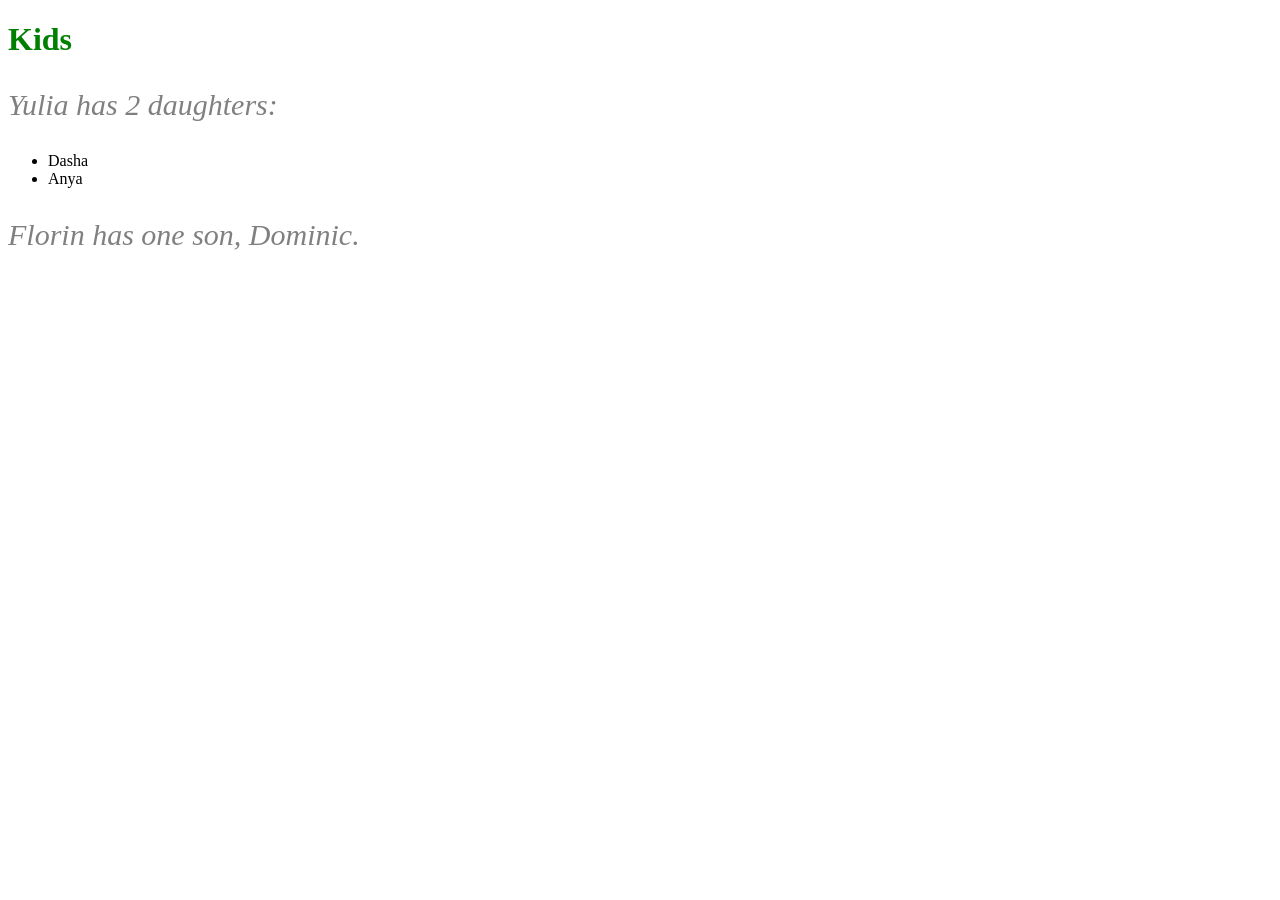
<file: index.html>
<!DOCTYPE html>
<html>
  <head>
    <link href="css/styles.css" rel="stylesheet" type="text/css">
    <title>Our kids</title>
  </head>

  <body>
    <h1>Kids</h1>
    <p>Yulia has 2 daughters:</p>
      <ul>
        <li>Dasha</li>
        <li>Anya</li>
      </ul>

    <p>Florin has one son, Dominic.</p>
  </body>
</html>
</file>
<file: css/styles.css>
h1{
  color: green;
}

p{
  font-size: 30px;
  font-style: italic;
  color: grey;
}
</file>
